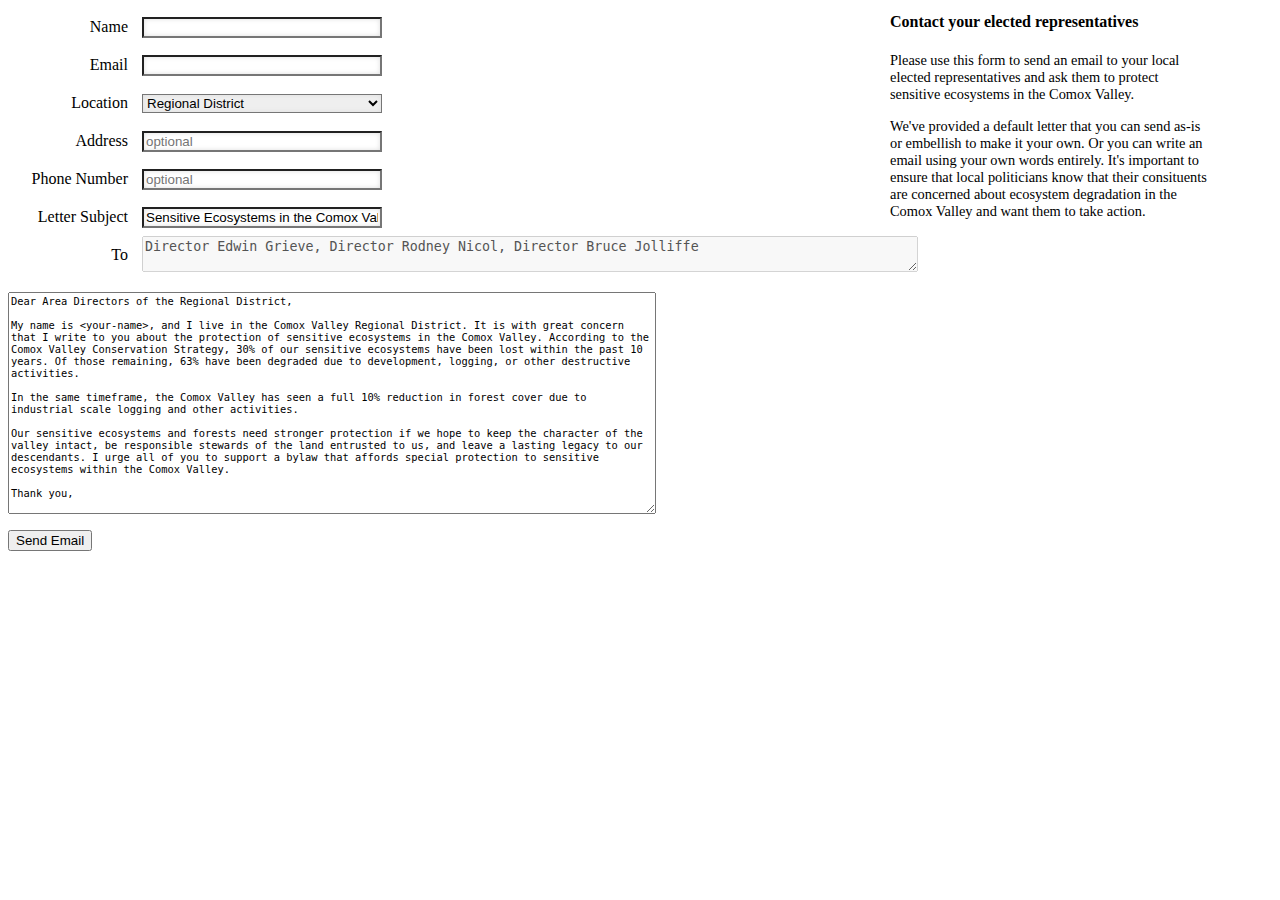
<file: sendtemplate.html>
<html>
<head>
  <link rel="stylesheet" type="text/css" href="sendmail.css">
  <!--[if IE 8]>
  <style>
    #legend {
      background-color: white;
    }
    textarea {
      height: 250px;
      width: 550px;
    }
  </style>
  <![endif]-->
  <script src="https://code.jquery.com/jquery-1.9.1.min.js"></script>
    <script>
    var locationmap = {
      region: 'Area Directors of the Regional District', 
      courtenay: 'Mayor Jangula and Courtenay Council Members',
      comox: 'Mayor Ives and Comox Council Members',
      cumberland: 'Mayor Baird and Cumberland Council Members', 
      outside: 'Directors of the Comox Valley Regional District'
    };

    var locname = {
      region: 'in the Comox Valley Regional District', 
      courtenay: 'in Courtenay',
      comox: 'in Comox',
      cumberland: 'in Cumberland', 
      outside: 'outside of the Comox Valley'
    }

    var representatives = {
      'region' : [
        'Director Edwin Grieve',
        'Director Rodney Nicol',
        'Director Bruce Jolliffe' 
      ], 
      'courtenay' : [
        'Mayor Larry Jangula',
        'Councillor Erik Eriksson',
        'Councillor David Frisch',
        'Councillor Doug Hillian',
        'Councillor Rebecca Lennox',
        'Councillor Manno Theos',
        'Councillor Bob Wells'
      ], 
      'comox' : [
        'Mayor Paul Ives',
        'Councillor Russ Arnott',
        'Councillor Ken Grant',
        'Councillor Marg Grant',
        'Councillor Hugh MacKinnon',
        'Councillor Barbara Price',
        'Councillor Maureen Swift'
      ], 
      'cumberland' : [
        'Mayor Leslie Baird',
        'Councillor Jesse Ketler',
        'Councillor Roger Kishi',
        'Councillor Gwyn Sproule',
        'Councillor Sean Sullivan'
      ], 
      'outside' : [
        'Director Edwin Grieve',
        'Director Rodney Nicol',
        'Director Bruce Jolliffe',
        'Director Ken Grant',
        'Director Barbara Price',
        'Director Larry Jangula',
        'Director Erik Eriksson',
        'Director Manno Theos',
        'Director Bob Wells',
        'Director Gwyn Sproule'
      ]
    }

    var loc = 'region';
    var locstr = locname[loc];
    var signatureline = '<your-name-and-address>\n';
    var name = "<your-name>";
    var edited = false;

    $( document ).ready(function() {
      var letter = $('textarea[name=letter]');

      $('select[name=location]').change(function() {
        if (!edited) {

          // Dear lines
          var findText = locationmap[loc];
          var replaceText = locationmap[$(this).val()];

          letter.val(letter.val().replace(findText, replaceText));
          loc = $(this).val();

          // Where I live line
          var replaceTextLoc = locname[$(this).val()];
          letter.val(letter.val().replace(locstr, replaceTextLoc));
          locstr = replaceTextLoc;

          // To Box
          $("#to").val(representatives[$(this).val()].join(", "));
        }
      });

      // Replace signature line
      $('input[name=name], input[name=address], input[name=phone]').change(function() {
        if (!edited) {
          var replaceText = $('input[name=name]').val();
          if ($('input[name=address]').val()) {
            replaceText += "\n" + $('input[name=address]').val();
          }
          if ($('input[name=phone]').val()) {
            replaceText += "\n" + $('input[name=phone]').val();
          }
          // always append a \n on the end
          replaceText += "\n";

          letter.val(letter.val().replace(signatureline, replaceText));
          signatureline = replaceText;

          // Now do the name
          var replaceTextname = $('input[name=name]').val();

          letter.val(letter.val().replace(name, replaceTextname));
          name = replaceTextname;
        }
      });

      $('textarea[name=letter]').change(function() {
        edited = true;
      });

      // Validation
      $('form').submit(function(event) {
        if (!$('input[name=name]').val()) {
          alert('Please provide your name');
          event.preventDefault();
          return;
        }
        if (!$('input[name=email]').val()) {
          alert('Please provide your email');
          event.preventDefault();
          return;
        }
        if (!validateEmail($('input[name=email]').val())) {
          alert('Please provide a valid email');
          event.preventDefault();
          return;
        }
        if (!$('input[name=subject]').val()) {
          alert('Please provide an email subject');
          event.preventDefault();
          return;
        }
        if (!$('textarea[name=letter]').val()) {
          alert('Please provide email text to send to your elected representative');
          event.preventDefault();
          return;
        }

        // Validation passes
        return true;
      });
    });

    function validateEmail(email) {
        var re = /^(([^<>()[\]\\.,;:\s@"]+(\.[^<>()[\]\\.,;:\s@"]+)*)|(".+"))@((\[[0-9]{1,3}\.[0-9]{1,3}\.[0-9]{1,3}\.[0-9]{1,3}])|(([a-zA-Z\-0-9]+\.)+[a-zA-Z]{2,}))$/;
        return re.test(email);
    }
    </script>
</head>
<body>

<div id="helptext">
  <h4>Contact your elected representatives</h4>
  <p>Please use this form to send an email to your local elected representatives and ask them to protect sensitive ecosystems in the Comox Valley.  <p>

  <p>We've provided a default letter that you can send as-is or embellish to make it your own. Or you can write an email using your own words entirely. It's important to ensure that local politicians know that their consituents are concerned about ecosystem degradation in the Comox Valley and want them to take action.</p>
</div>


<form action="sendmail.php" method="post" id="sendmail">
    <div>
      <label for="name">Name</label>
      <input type="text" name="name">
    </div>

    <div>
      <label for="email">Email</label>
      <input type="text" name="email">
    </div>

    <div>
      <label for="location">Location</label>
      <select name="location">
        <option value="region">Regional District</option>
        <option value="courtenay">Courtenay</option>
        <option value="comox">Comox</option>
        <option value="cumberland">Cumberland</option>
        <option value="outside">Outside the Comox Valley</option>
      </select>
    </div>

    <div>
      <label for="address">Address</label>
      <input type="text" name="address" placeholder="optional">
    </div>

    <div>
      <label for="phone">Phone Number</label>
      <input type="text" name="phone" placeholder="optional">
    </div>

    <div>
      <label for="subject">Letter Subject</label>
      <input type="text" name="subject" value="Sensitive Ecosystems in the Comox Valley">
    </div>

    <div>
      <label for="to">To</label>
      <textarea name="to" disabled="disabled" cols="94" id="to">Director Edwin Grieve, Director Rodney Nicol, Director Bruce Jolliffe</textarea>
    </div>

    <div>
      <p><textarea name="letter" id="letter" rows="18" cols="100">
Dear Area Directors of the Regional District,

My name is <your-name>, and I live in the Comox Valley Regional District. It is with great concern that I write to you about the protection of sensitive ecosystems in the Comox Valley. According to the Comox Valley Conservation Strategy, 30% of our sensitive ecosystems have been lost within the past 10 years. Of those remaining, 63% have been degraded due to development, logging, or other destructive activities. 

In the same timeframe, the Comox Valley has seen a full 10% reduction in forest cover due to industrial scale logging and other activities. 

Our sensitive ecosystems and forests need stronger protection if we hope to keep the character of the valley intact, be responsible stewards of the land entrusted to us, and leave a lasting legacy to our descendants. I urge all of you to support a bylaw that affords special protection to sensitive ecosystems within the Comox Valley. 

Thank you,

<your-name-and-address>
</textarea></p>
    </div>

    <p><input type="submit" value="Send Email"></p>
</form>

</body>
</html>
</file>
<file: sendmail.css>
label { 
	display: inline-block; 
	width: 120px; 
	text-align: right;
	margin:10px 10px 10px 0px;
}

select, input[type=text] {
	width: 240px;
	box-shadow: inset 0px 0px 5px #ddd;
}

#letter {
	font-size: 0.8em;
}

label[for=to] {
	vertical-align: top;	
}

#helptext {
	width: 320px;
	float:right;
	margin-right: 62px;
}

#helptext h4 {
	margin-top: 5px;
}

#helptext p:last-child {
	margin-bottom: 0px;
}

#helptext p {
	font-size: 0.9em;
}
</file>
